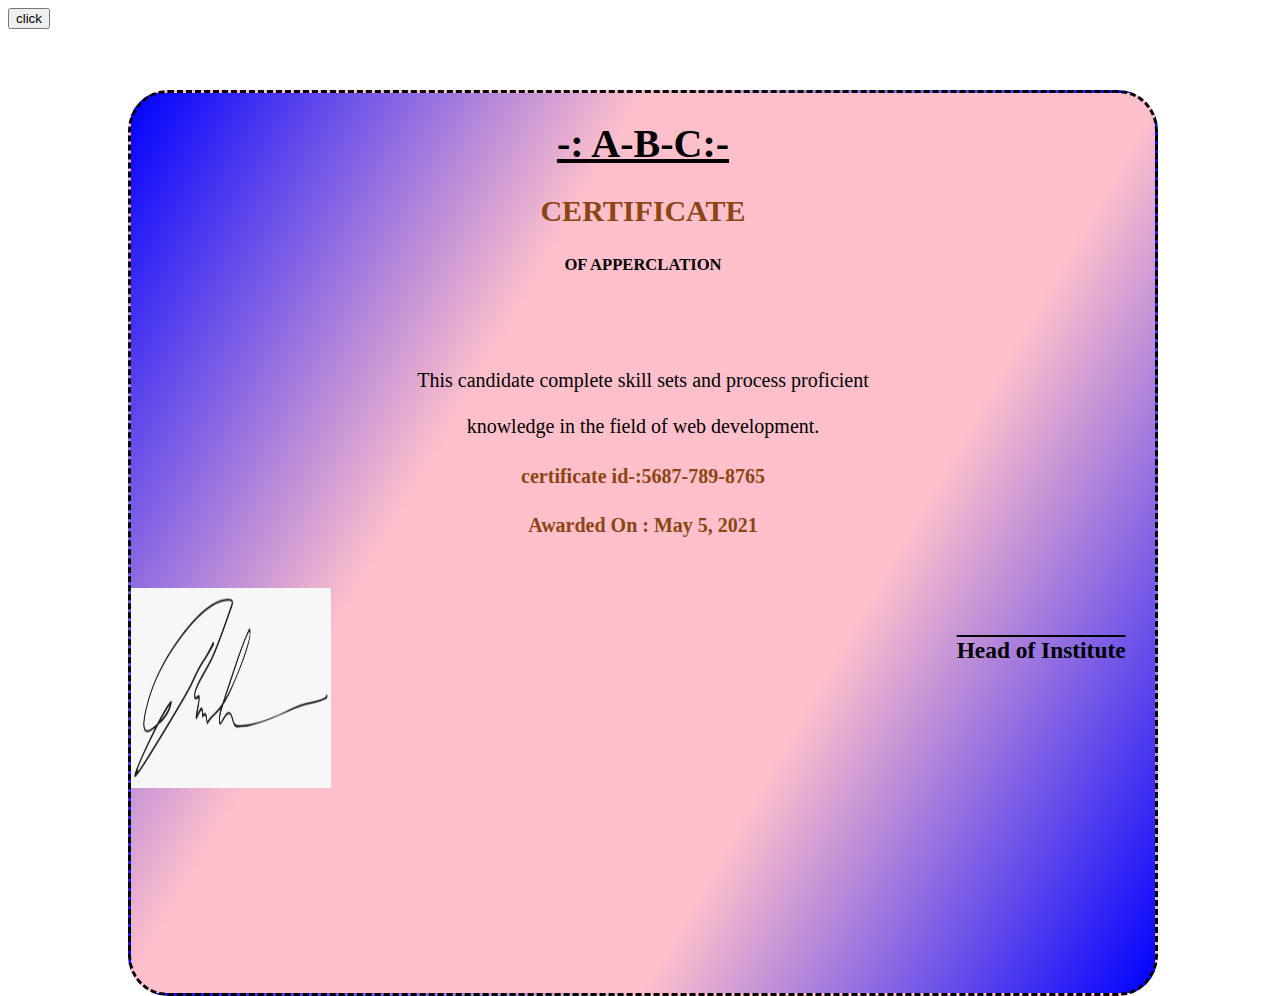
<file: templates/c2.html>
<!DOCTYPE html>
<html lang="en">
<head>
    <meta charset="UTF-8">
    <meta http-equiv="X-UA-Compatible" content="IE=edge">
    <meta name="viewport" content="width=device-width, initial-scale=1.0">
    <title>Document</title>
    <link rel="stylesheet" href="/static/c2.css">
    <script>
        function fun1(){
            x= prompt("enter your name")
            document.getElementById("name").innerHTML=x;
        }
    </script>
</head>
<body>
    <button onclick="fun1()">click</button>
    <div id="certificate">
        <h1><center><u>-: A-B-C:-</u></center></h1>
        <div id="num11">
            <h2><center>CERTIFICATE</center></h2>
        </div>
            <h5><center>OF APPERCLATION</center></h5><br><br>
            <center><span id="name"></span></center> 
            <p><center>This candidate complete skill sets and  process proficient<br><br> knowledge in the field of web development.</center></p>
        <div id="num1">
            <h4><center>certificate id-:5687-789-8765</center></h4>
            <h4><center>Awarded On : May 5, 2021</center></h4>
        </div>
        <div id="sign">
            <h3>
                <span id="sign1">Dean(Academics)</span>
                <span id="sign2">Head of Institute</span>
            </h3>
            <img src="/static/WhatsApp Image 2021-12-07 at 5.42.44 PM (1).jpeg" alt="" id="s1">
        </div>
    </div>
</body>
</html>
</file>
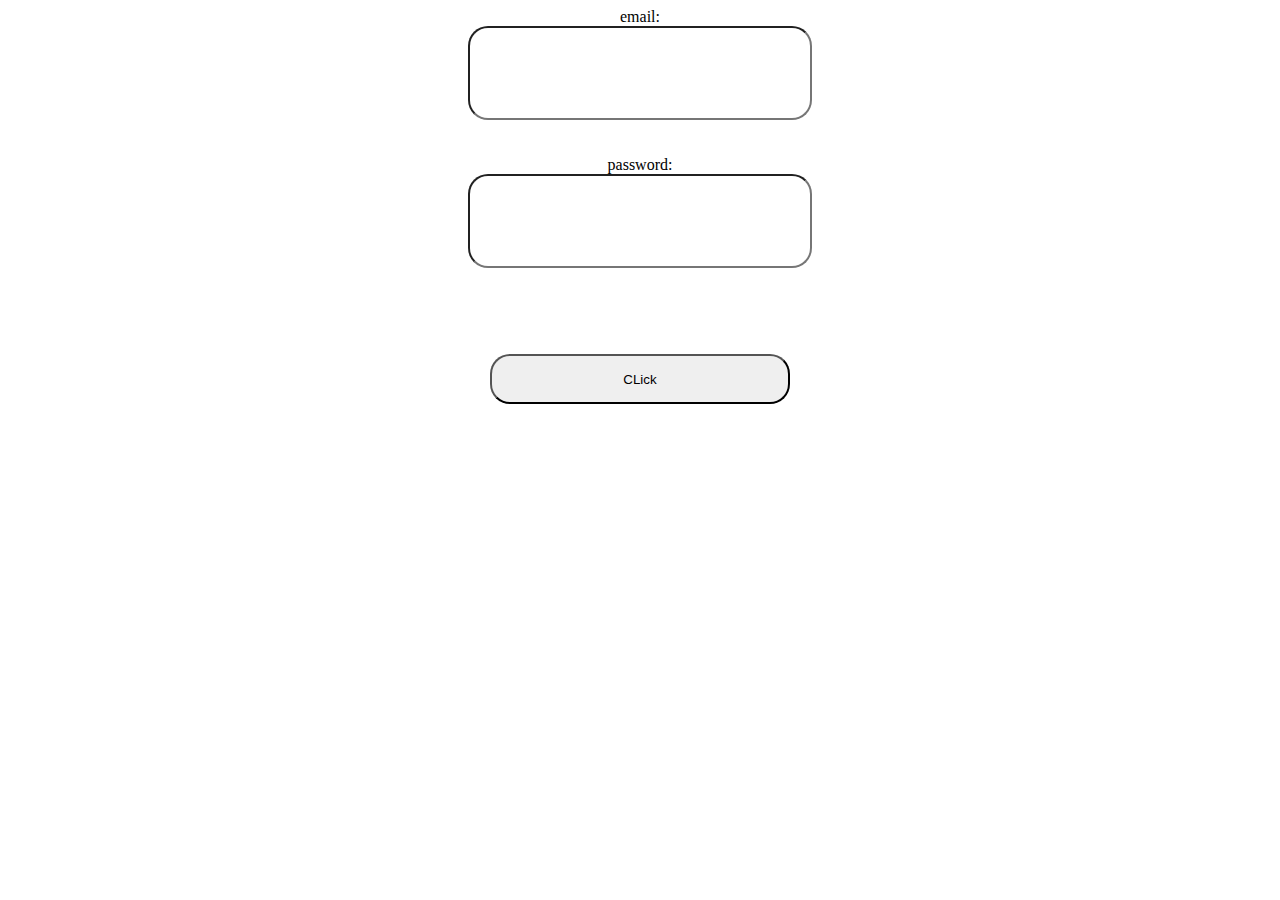
<file: templates/login.html>
<!DOCTYPE html>
<html lang="en">
<head>
    <meta charset="UTF-8">
    <meta http-equiv="X-UA-Compatible" content="IE=edge">
    <meta name="viewport" content="width=device-width, initial-scale=1.0">
    <title>Document</title>
    <link rel="stylesheet" href="/static/index.css">
</head>
<body>
    <form action="/log" method="post">
        <div class="info">
        <label>email:</label> <input type="text" name="a"><br><br>
        <label>password:</label><input type="text" name="b"><br><br>
       
        <button type="submit">CLick</button>
    </div>
    </form>


    
</body>
</html>
</file>
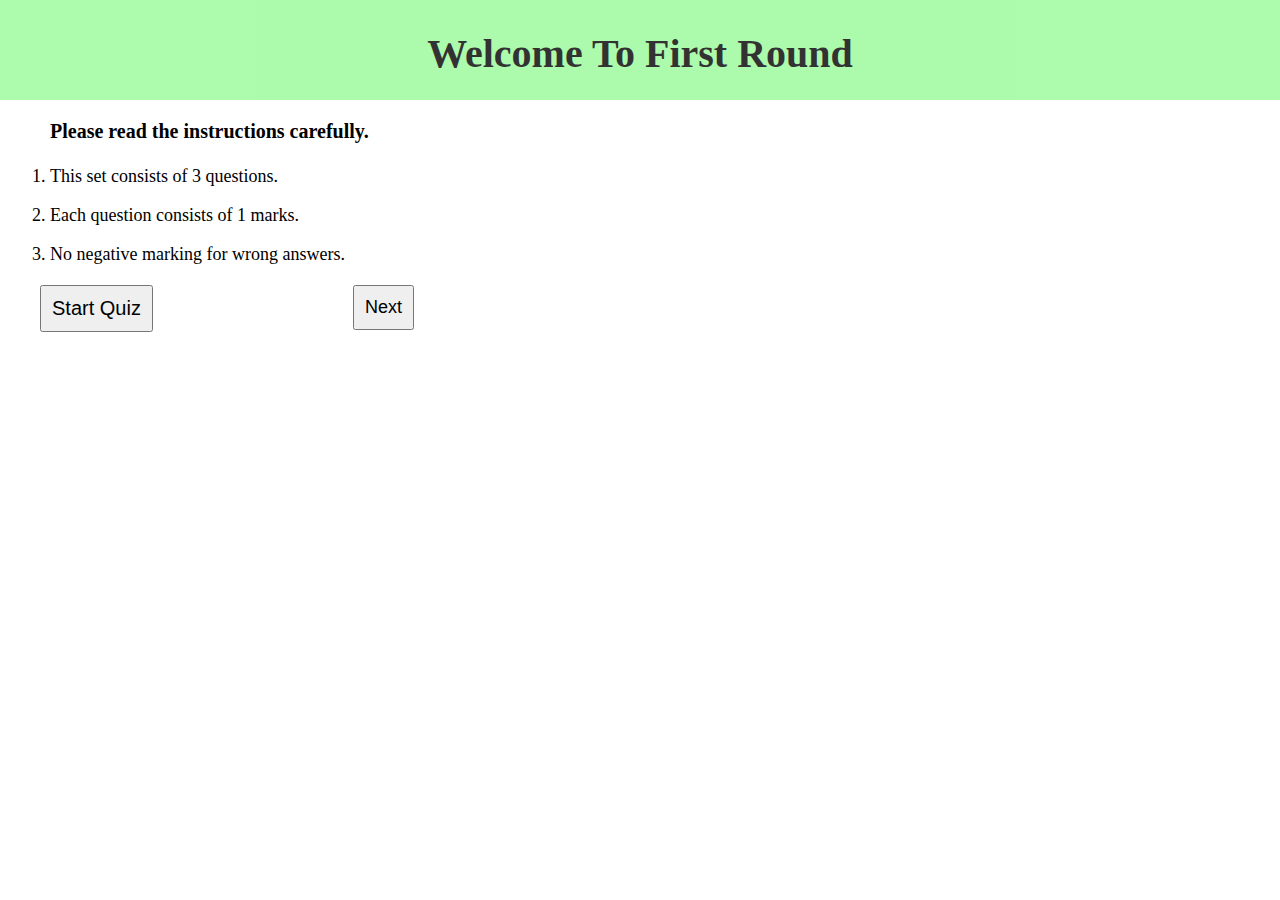
<file: templates/quiz.html>
<!DOCTYPE html>
<html lang="en">
<head>
    <meta charset="UTF-8">
    <meta name="viewport" content="width=device-width, initial-scale=1.0">
    <title>Document</title>
    <script src="https://ajax.googleapis.com/ajax/libs/jquery/3.5.1/jquery.min.js"></script>


    <style>
        *
        {
            margin: 0px;
            padding: 0px;
        }
    </style>

    <script>
        var total = 0, final;
        $(document).ready(function(){
            $("#but").click(function(){
                $("#q11").slideDown(1000);
            });
        });


        

        function tot(event)
        {
            total = 0;
            var q1=document.quiz.question1.value;
            var q2=document.quiz.question2.value;
            var q3=document.quiz.question3.value;
            var final = document.getElementById("q11")
            if(q1=='a')
            {
                total++;
            }
            if(q2=='a')
            {
                total++;
            }
            if(q3=='a')
            {
                total++;
            }

            console.log(total);
            if(total>=2)
            alert("Your score is " +total);
            else
                alert("Sorry");
            event.preventDefault();
            document.getElementById("q11").style.display = "none";
        }
        console.log(total);
        function check()
        {
            console.log(total)
            if (total >= 2)
                window.open("http://localhost:5000/c2");
            else
                alert("Not qualified for next round")
        }



    </script>


</head>
<body>

    <body>
        <div style="background-color: palegreen; opacity: 0.8; width: 100%; height: 100px;">
        <h1 style="text-align: center; font-family: 'Ultra', serif; font-size: 40px; padding-top: 30px;"><b>Welcome To First Round</b></h1>
        </div>
        <p style="font-size: 20px; margin-top: 20px; margin-left: 50px;"><b>Please read the instructions carefully.</b><br><br>
            <ol>
                <li style="margin-left: 50px; font-size: 18px;">This set consists of 3 questions.</li><br>
                <li style="margin-left: 50px; font-size: 18px;">Each question consists of 1 marks.</li><br>
                <li style="margin-left: 50px; font-size: 18px;">No negative marking for wrong answers.</li>
            </ol>
        </p>
        <button id="but" style="font-size: 20px; padding: 10px; margin-left: 40px; margin-top: 20px; float: left; display: inline;">Start Quiz</button>
        <!-- <a style="text-decoration: none;" href="http://127.0.0.1:5500/Quiz2.html?question1=a&question2=b&question3=c"> -->
            <button id="new" style="margin-left: 200px; margin-top: 20px; text-decoration: none; font-size: 18px; padding: 10px; display: inline;" onclick="check()">Next</button></a>
    

        <div id="q11" hidden style="background-color: rgb(216, 112, 112); width: 60%;height: 1280px; margin-top: 20px; margin-left: 300px;">


        <form name="quiz">

            <div>
                <p style="margin-top: 50px; padding: 40px; margin-left: 50px; font-size: 22px;"><b>1. Who is Mithali raj?</b></p>
                <p style="padding: 20px; font-size: 22px; margin-left: 50px;"><input type="radio" name="question1" value="a" id="a11"> Indian cricketer</p>
                <p style="padding: 20px; font-size: 22px; margin-left: 50px;"><input type="radio" name="question1" value="b" id="a12"> Indian Footballer</p>
                <p style="padding: 20px; font-size: 22px; margin-left: 50px;"><input type="radio" name="question1" value="c" id="a13"> Boxer</p>
                <p style="padding: 20px; font-size: 22px; margin-left: 50px;"><input type="radio" name="question1" value="d" id="a14"> Swimmer</p>
            </div>


            <div>
                <p style="margin-top: 50px; padding: 40px; margin-left: 50px; font-size: 22px;"><b>2. What is the full form of HTML?</b></p>
                <p style="padding: 20px; font-size: 22px; margin-left: 50px;"><input type="radio" name="question2" value="a" id="a21"> Hypertext-Markup Language</p>
                <p style="padding: 20px; font-size: 22px; margin-left: 50px;"><input type="radio" name="question2" value="b" id="a22"> Hyperextension-Markup Language</p>
                <p style="padding: 20px; font-size: 22px; margin-left: 50px;"><input type="radio" name="question2" value="c" id="a23"> Hypothetical-Markup Language</p>
                <p style="padding: 20px; font-size: 22px; margin-left: 50px;"><input type="radio" name="question2" value="d" id="a24"> Hypertension-Markup Language</p>
            </div>


            <div>
                <p style="margin-top: 50px; padding: 40px; margin-left: 50px; font-size: 22px;"><b>3. who is Narendra Modi ?</b></p>
                <p style="padding: 20px; font-size: 22px; margin-left: 50px;"><input type="radio" name="question3" value="a" id="a31"> Prime Minister</p>
                <p style="padding: 20px; font-size: 22px; margin-left: 50px;"><input type="radio" name="question3" value="b" id="a32"> CM</p>
                <p style="padding: 20px; font-size: 22px; margin-left: 50px;"><input type="radio" name="question3" value="c" id="a33"> IAS/p>
                <p style="padding: 20px; font-size: 22px; margin-left: 50px;"><input type="radio" name="question3" value="d" id="a34"> ASP</p>
            </div>


            <button id="result" style="margin-left: 200px; margin-top: 20px; font-size: 18px; padding: 10px; display: inline;" onclick="tot(event)">Submit</button>


        </form>

        <!-- <button id="new" style="margin-left: 200px; margin-top: 20px; font-size: 18px; padding: 10px; display: inline;" onclick="next()">Next</button> -->

        </div>

        <!-- <a href="">

        <button id="new" style="margin-left: 200px; margin-top: 20px; font-size: 18px; padding: 10px; display: inline;" onclick="next()">Next</button></a> -->

    
    
</body>
</html>
</file>
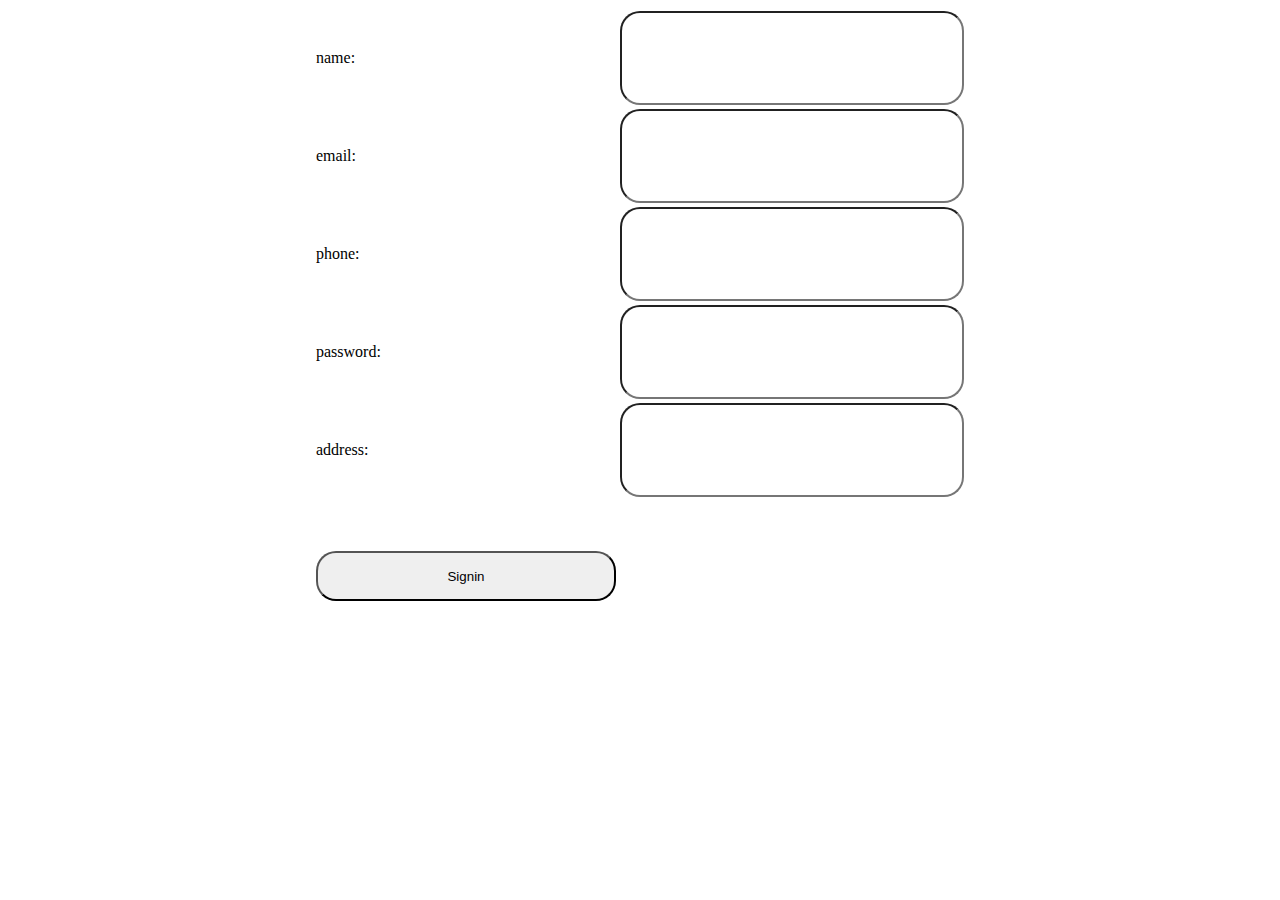
<file: templates/signin.html>
<!DOCTYPE html>
<html lang="en">
<head>
    <meta charset="UTF-8">
    <meta http-equiv="X-UA-Compatible" content="IE=edge">
    <meta name="viewport" content="width=device-width, initial-scale=1.0">
    <title>Document</title>
    <link rel="stylesheet" href="/static/index.css">
</head>
<body>
    <form action="/sign" method="post">
        <div class="info">
        <table>
            <tr>
                <td><label> name:</label></td>
                <td><input type="text" name="a" required></td>
            </tr>
            <tr>
                <td><label> email:</label></td>
                <td><input type="text" name="b" required></td>
            </tr>
            <tr>
                <td><label> phone:</label></td>
                <td><input type="text" name="c" required></td>
            </tr>
            <tr>
                <td><label> password:</label></td>
                <td><input type="text" name="d" required></td>
            </tr>
            <tr>
                <td><label> address:</label></td>
                <td><input type="text" name="e" required></td>
            </tr>
            <tr>
                <td><button type="submit">Signin</button></td>
            </tr>
    </table>
    </div>
    </form>
</body>
</html>
</file>
<file: static/c2.css>
#certificate{
    height: 100vh;
    width: 80%;
    position: absolute;
    top: 10vh;
    left: 10%;
    background-image: linear-gradient(120deg,blue,pink,pink,blue);
    border-radius: 40px;
    font-size: 20px;
    border: 3px dashed black;
}
#name{
    font-size: 30px;
    font-weight: bold;
}
#num1{
    color:saddlebrown;

}
#num11{
    color: saddlebrown;
}
#sign{
    margin-top: 100px;
}
#sign1{
    padding: 10px;
    text-decoration: overline;   
}
#sign2{
    padding: 10px;
    margin-left: 60%;
    text-decoration: overline;
    
}

#s1{
    position: absolute;
    height: 200px;
    width: 200px;
    margin-top: -100px;
}
</file>
<file: static/index.css>
.info{
    display:flex;
    justify-content: center;
    width: 100%;
    flex-direction: column;
    align-items: center;
}

input{
    width: 300px;
    height: 50px;
    font-size: 20px;
    padding: 20px;
    border-radius: 20px;
}

.info button{
    height: 50px;
    width: 300px;
    margin-top: 50px;
    border-radius: 20px;
}

.info button:hover{
    cursor: pointer;
    background-color: aqua;
}

lable{
    font-size: 20px;

}

h2 button:hover{
    background-color: blueviolet;
}
</file>
